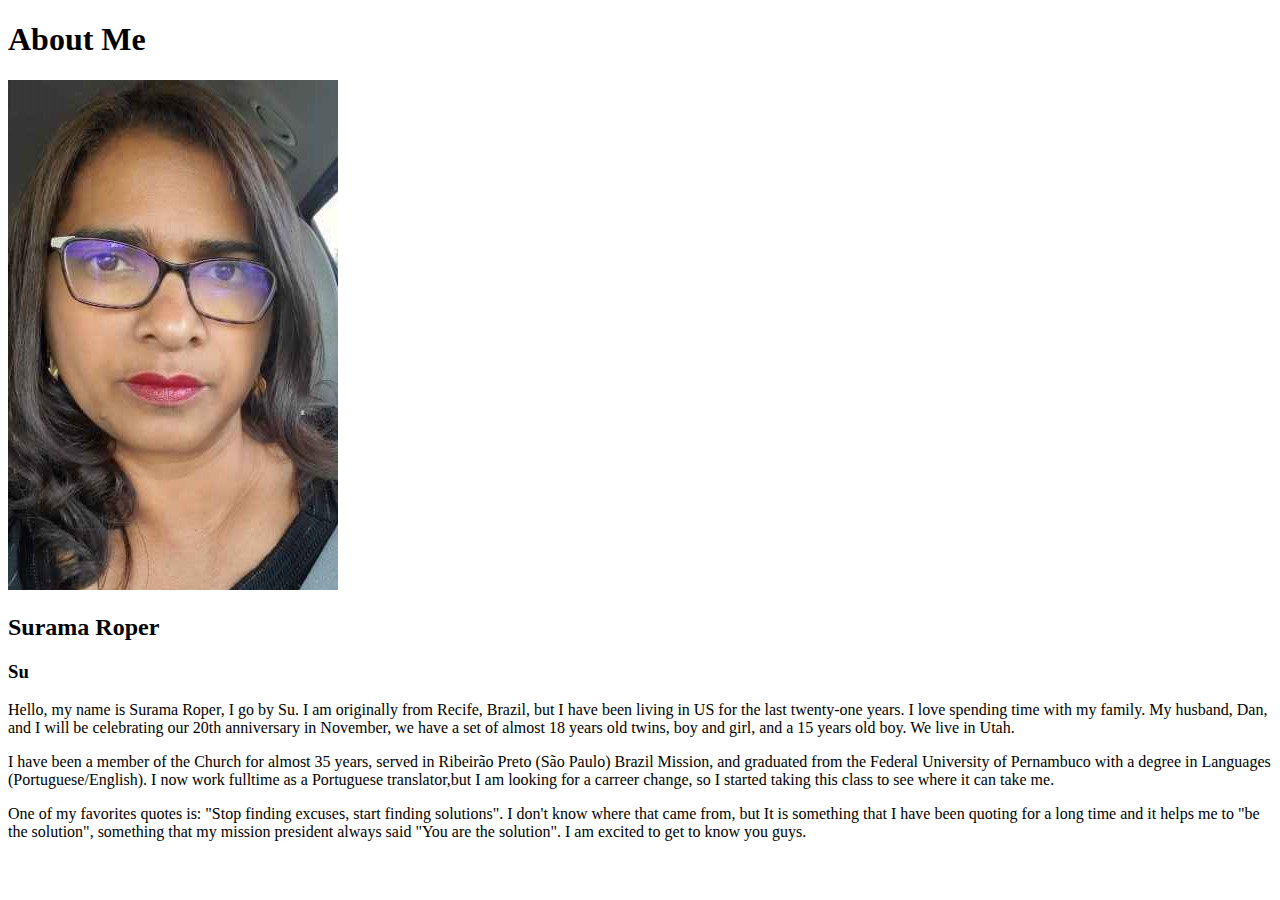
<file: aboutme/aboutme.html>
<!DOCTYPE html>
<html lang="en">
<head>
    <meta charset="UTF-8">
    <meta http-equiv="X-UA-Compatible" content="IE=edge">
    <meta name="viewport" content="width=device-width, initial-scale=1.0">
    <title>About Me</title>
</head>
<body>
    <H1>About Me</H1>
    <img alt="My picture" src="images/surama.R.jpg">
    <h2>Surama Roper</h2>
    <h3>Su</h3>
    <p>Hello, my name is Surama Roper, I go by Su. I am originally from Recife, Brazil, but I have been living in US for the last twenty-one years. I love spending time with my family. My husband, Dan, and I will be celebrating our 20th anniversary in November, we have a set of almost 18 years old twins, boy and girl, and a 15 years old boy. We live in Utah.</p>
<p>I have been a member of the Church for almost 35 years, served in Ribeirão Preto (São Paulo) Brazil Mission, and graduated from the Federal University of Pernambuco with a degree in Languages (Portuguese/English). I now work fulltime as a Portuguese translator,but I am looking for a carreer change, so I started taking this class to see where it can take me.  </p>
<p>One of my favorites quotes is: "Stop finding excuses, start finding solutions". I don't know where that came from, but It is something that I have been quoting for a long time and it helps me to "be the solution", something that my mission president always said "You are the solution". I am excited to get to know you guys.</p>
</body>
</html>
</file>
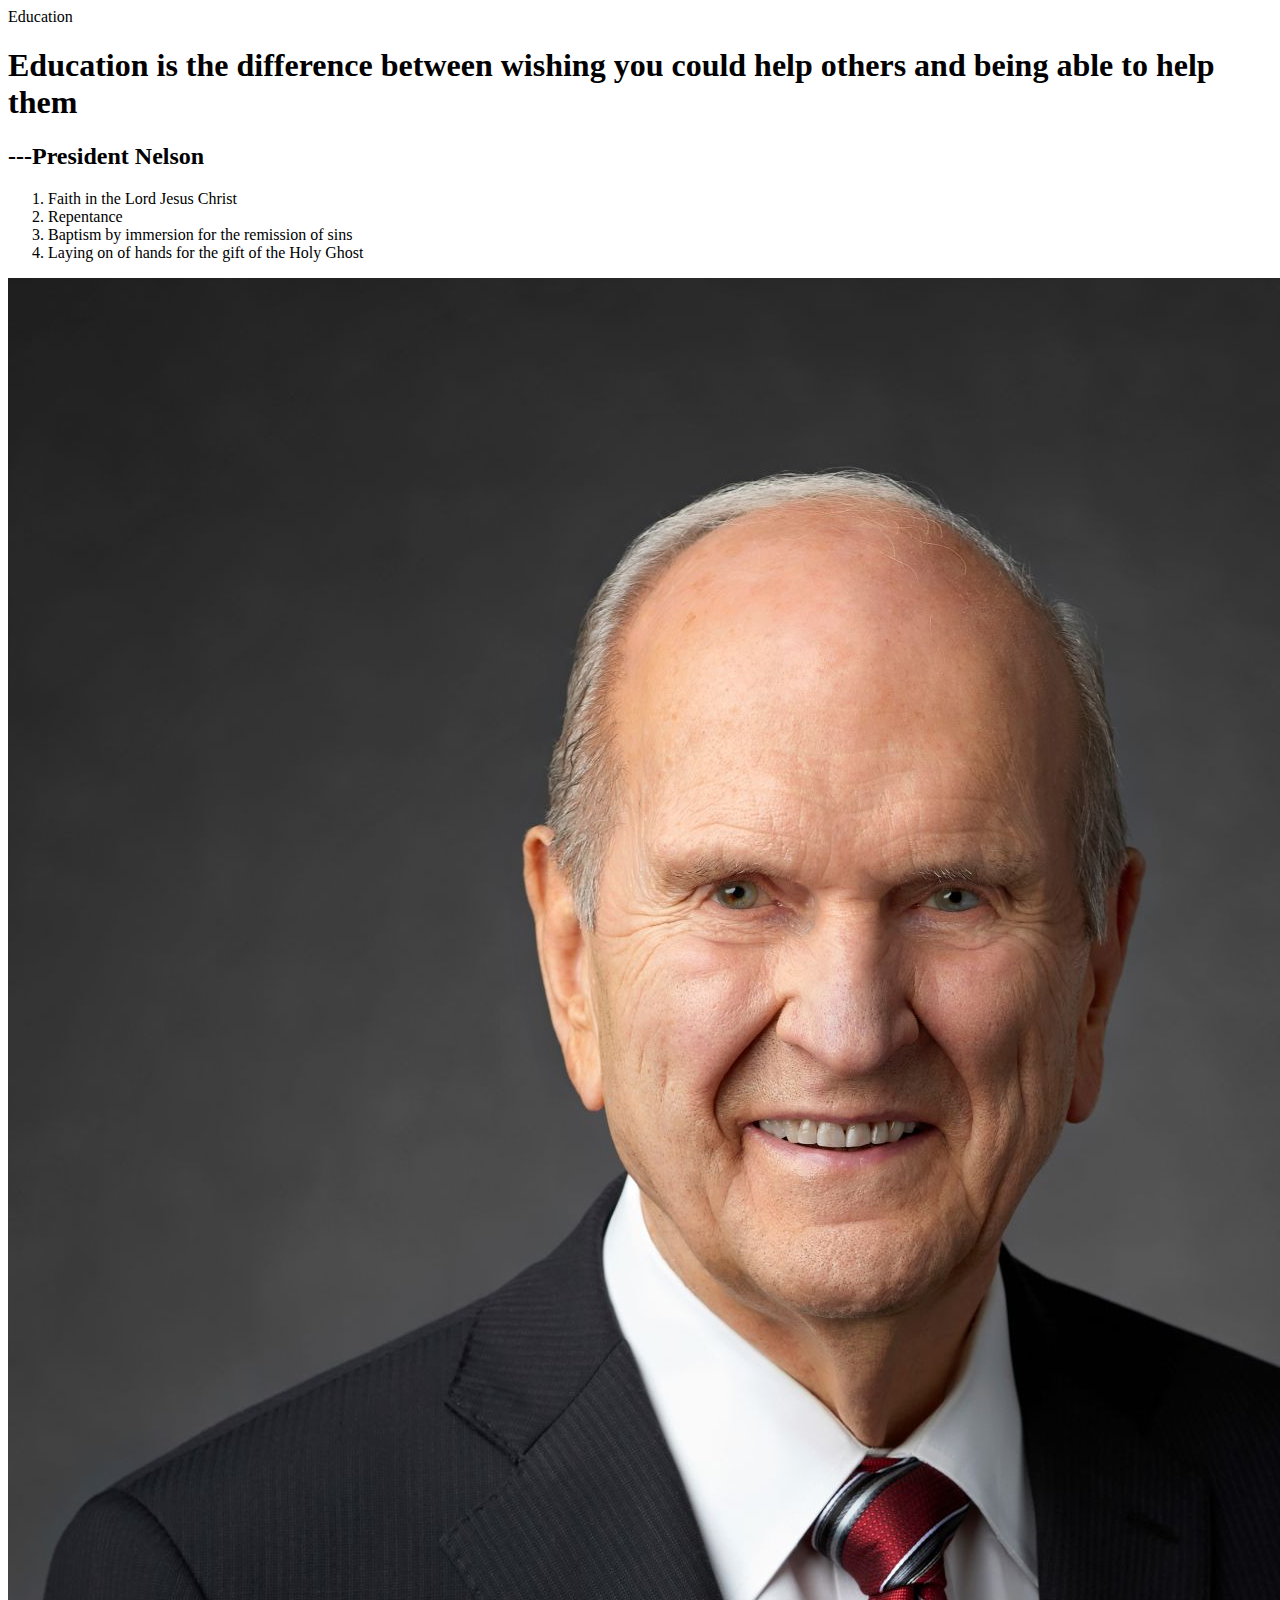
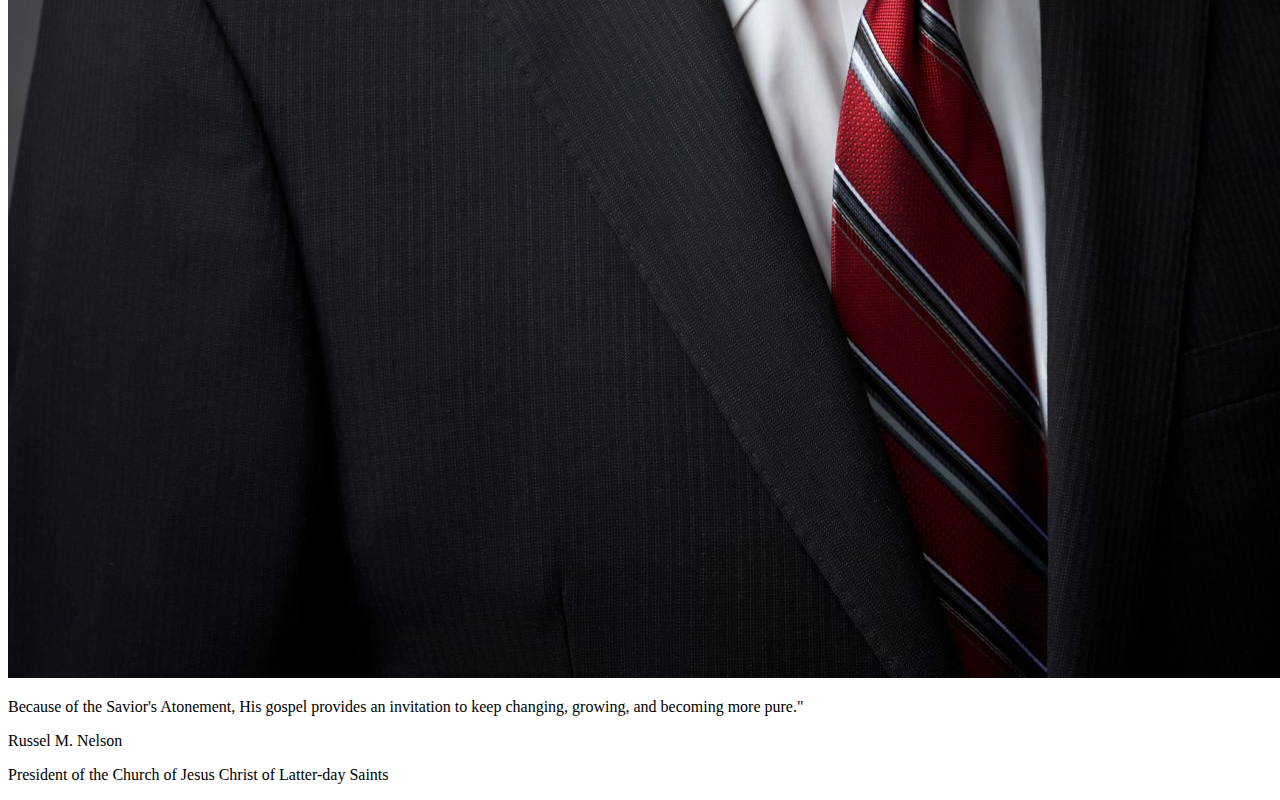
<file: week04/education.html>
<!DOCTYPE html>
<html lang="en">
<head>

        <meta charset="UTF-8">
        <meta http-equiv="X-UA-Compatible" content="IE=edge">
        <meta name="viewport" content="width=device-width, initial-scale=1.0">
        <title>Education</title>
        <link rel="stylesheet" href="styles/styles.css">  
</head>

<body>
    <header>Education</header>
    
    <main>
        <h1>Education is the difference between wishing you could help others and being able to help them </h1>
        <h2>---President Nelson</h2>

    <ol>
        <li>Faith in the Lord Jesus Christ</li>
        <li>Repentance</li>
        <li>Baptism by immersion for the remission of sins</li>
        <li>Laying on of hands for the gift of the Holy Ghost</li>

    </ol>
         
    <p>
    <img src="Images/russell_nelson_official_portrait_2018.png">
        <p>Because of the Savior's Atonement, His gospel provides an invitation to keep changing, growing, and becoming more pure."</p>
    </main>
    <footer>
        <p>Russel M. Nelson</p>
        <p>President of the Church of Jesus Christ of Latter-day Saints</p>
    </footer>
</body>
</html>
</file>
<file: week04/styles/styles.css>
@import url('https://fonts.googleapis.com/css2?family=Cormorant+Garamond:ital,wght@1,600&family=Roboto:wght@500&display=swap');

font-family: cormorant + Garamond
  --primary-color: #ed9edd   ;
--secondary-color: #00070b ;
--accent-color:  #eaedef ;
   
   --heading-font: "Cormorant Garamond";
  --paragraph-font: "Roboto"; 

  body {
    
      background-color: #df7bc1 ;
    
      header, h, p {
        color: #e9ecf0 ; 
        text-align: center;
     }
     
    h1,h2 {color: white;}
  .center {
        text-align: center;
  }
    img { height: 50px; }

  img {
  display: block;
  margin: 0 auto;
  max-width: 150px;
}
a:hover {
  color: rgb(23, 2, 22);
  
  img {
    width: 50% 
     margin: 0 auto;
      }
  
  p 
  {
     font-size: 1.5em;
    line-height: 1.5em;
     padding: 10px;
  }
  
   footer {
    text-align: center;
      background-color: "rgb(201, 129, 192)";
       color: white;
       padding: 10px;
  
  }
  footer-p {
     font-size: 20px;
     margin: 20px auto;
  }
</file>
